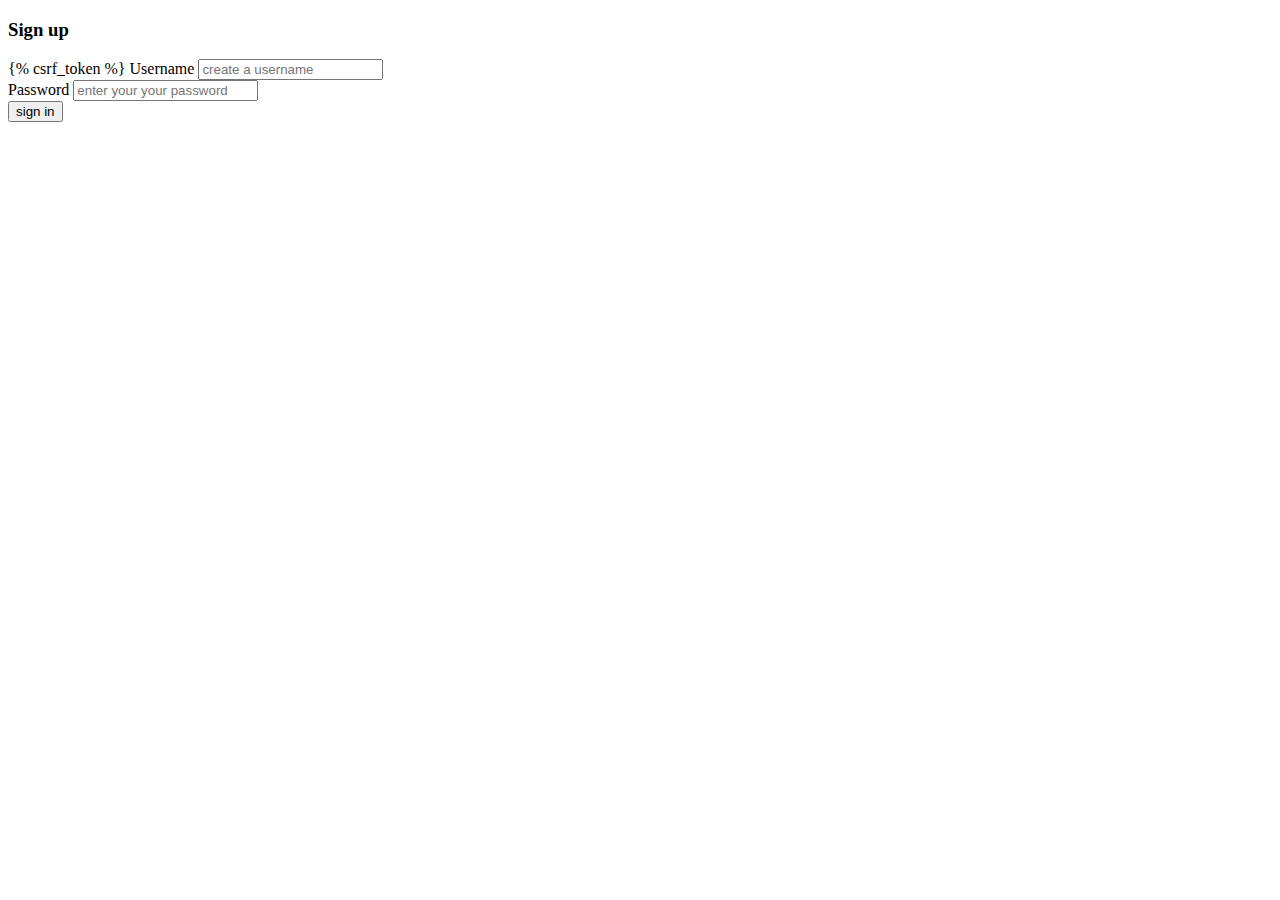
<file: templates/authentication/signin.html>
<!DOCTYPE html>
<html lang="en">
<head>
    <meta charset="UTF-8">
    <meta http-equiv="X-UA-Compatible" content="IE=edge">
    <meta name="viewport" content="width=device-width, initial-scale=1.0">
    <title></title>
</head>
<body>
    <h3>Sign up</h3>

    <form action="/signin" method="post">
    {% csrf_token %}
        <label for="">Username</label>
        <input type="text" id="username" name="username" placeholder="create a username" required>
        <br>
        <label for="">Password</label>
        <input type="password" id="pass1" name="pass1" placeholder="enter your your password" required>
        <br>
        
        <button type="submit">sign in</button>
    </form>
</body>
</html>
</file>
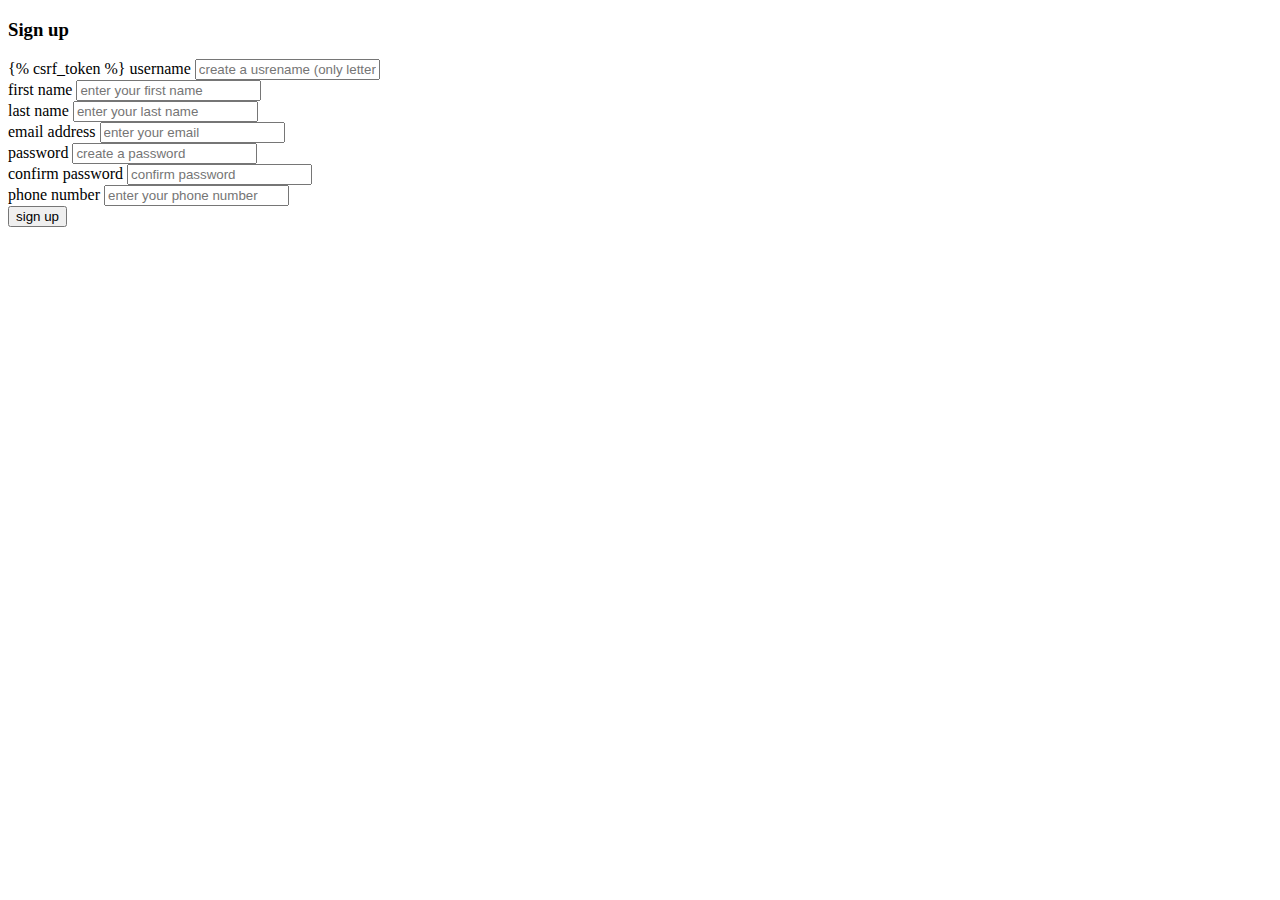
<file: templates/authentication/signup.html>
<!DOCTYPE html>
<html lang="en">
<head>
    <meta charset="UTF-8">
    <meta http-equiv="X-UA-Compatible" content="IE=edge">
    <meta name="viewport" content="width=device-width, initial-scale=1.0">
    <title></title>
</head>
<body>
    <h3>Sign up</h3>

    <form action="/signup" method="post">
    {% csrf_token %}
        <label for="">username</label>
        <input type="text" id="username" name="username" placeholder="create a usrename (only letters and numbers)" required>
        <br>
        <label for="">first name</label>
        <input type="text" id="fname" name="fname" placeholder="enter your first name" required>
        <br>
        <label for="">last name</label>
        <input type="text" id="lname" name="lname" placeholder="enter your last name" required>
        <br>
        <label for="">email address</label>
        <input type="email" id="email" name="email" placeholder="enter your email" required>
        <br>
        <label for="">password</label>
        <input type="password" id="pass1" name="pass1" placeholder="create a password" required>
        <br>
        <label for="">confirm password</label>
        <input type="password" id="pass2" name="pass2" placeholder="confirm password" required>
        <br>
        <label for="">phone number</label>
        <input type="text" id="pnumber" name="pnumber" placeholder="enter your phone number" required>
        <br>
        
        <button type="submit">sign up</button>
    </form>
</body>
</html>
</file>
